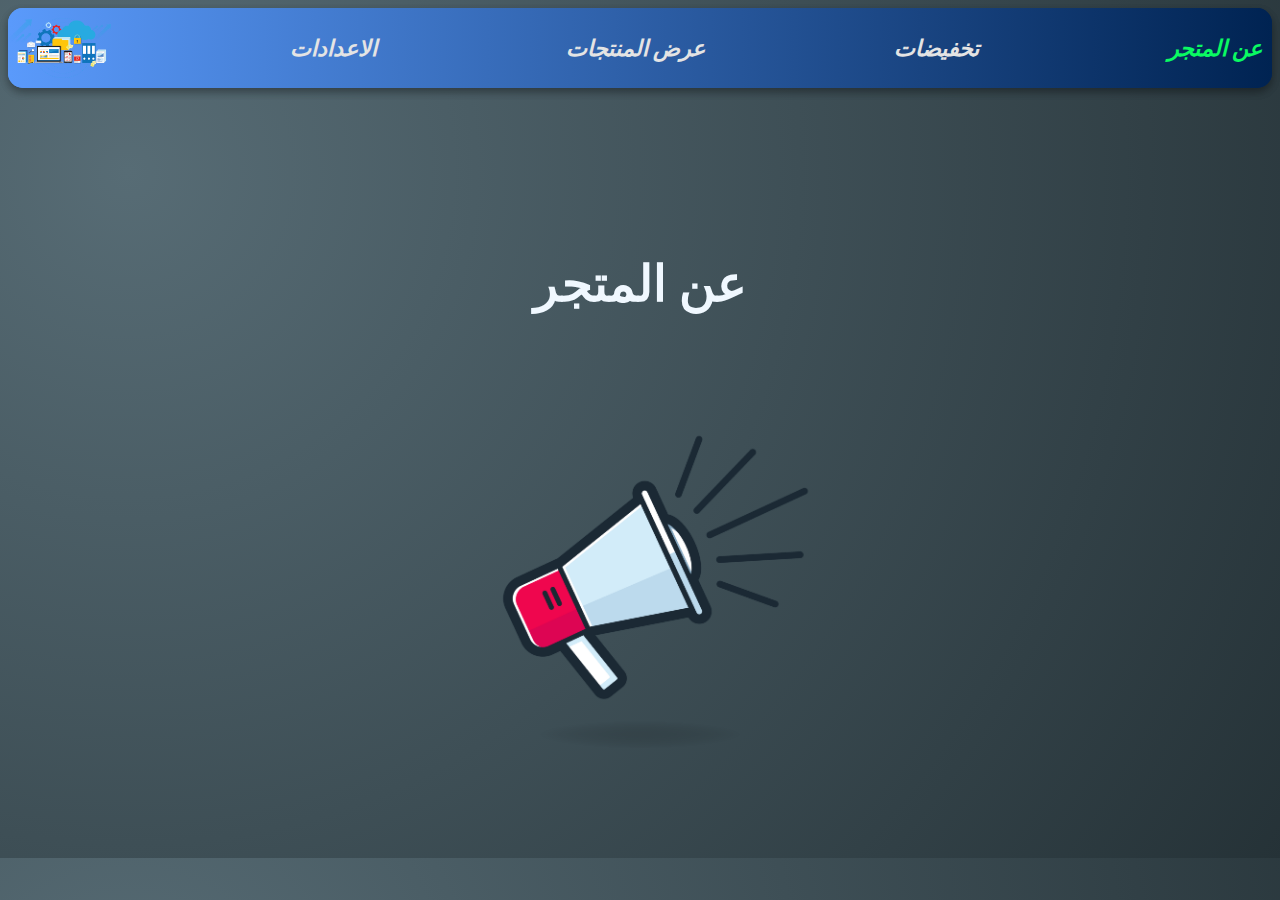
<file: home/about_us.html>
<!DOCTYPE html>
<html lang="en">

<head>
    <meta charset="UTF-8">
    <meta name="viewport" content="width=device-width, initial-scale=1.0">
    <title>gggg</title>
    <link rel="stylesheet" href="/home/style/header.css" />
    <link rel="stylesheet" href="/home/style/about_us.css" />


</head>

<body>

    <body>
        <header>
            <nav id="navBar">
                <img src="/assets/intro.png" alt="شعار المتجر">
                <a href="/home/settings.html">الاعدادات</a>
                <a href="/home/display_items.html">عرض المنتجات</a>
                <a href="/home/sale.html">تخفيضات</a>
                <a href="/home/about_us.html">عن المتجر</a>
            </nav>
        </header>
        <br>
        <br><br><b></b>
        <br><br><b></b>

        <br><br><b></b>

        <h1>عن المتجر</h1>
        <img src="/assets/hhh.png" alt="" id="report">
    </body>

</html>
</file>
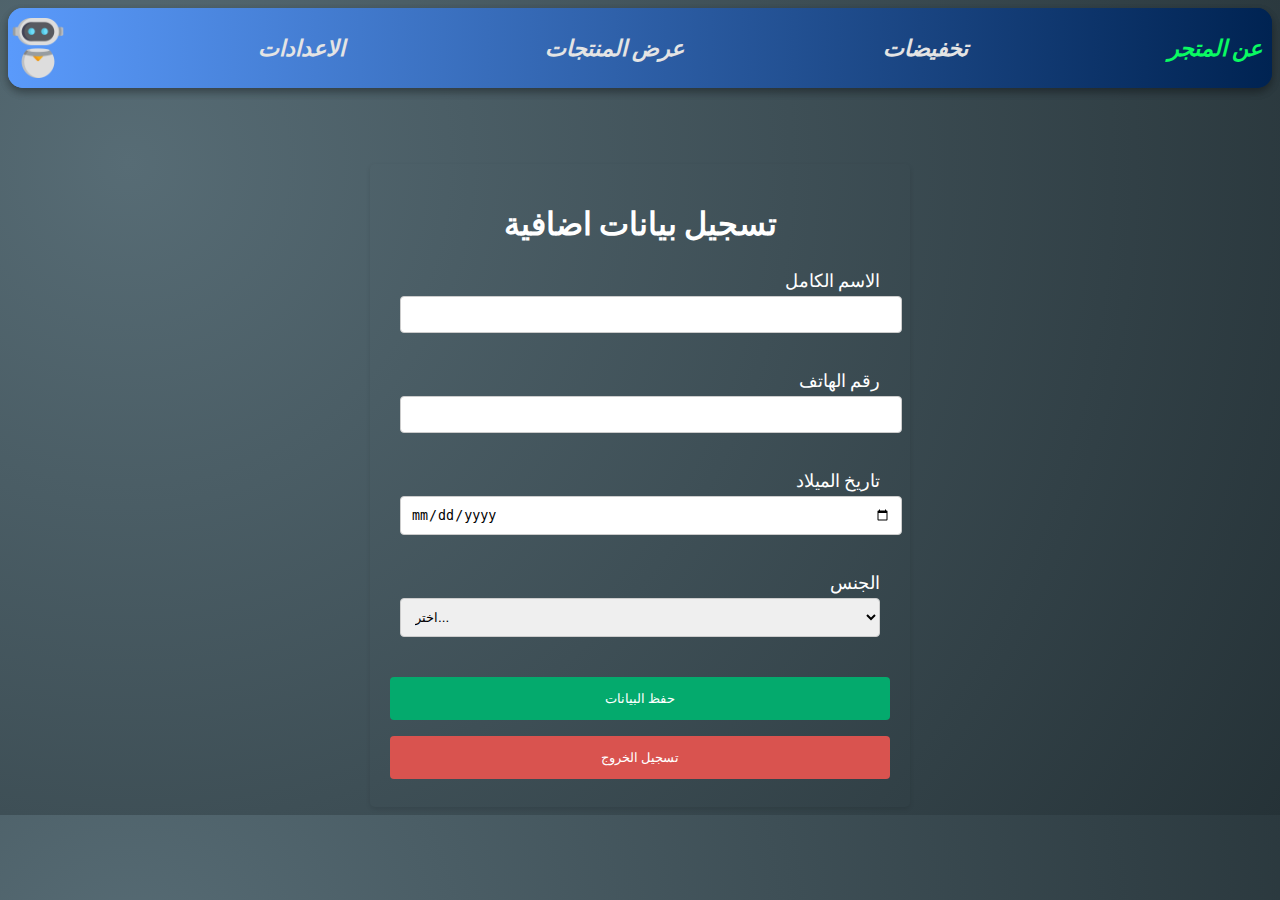
<file: home/html/settings.html>
<!DOCTYPE html>
<html lang="en">

<head>
  <meta charset="UTF-8" />
  <meta name="viewport" content="width=device-width, initial-scale=1.0" />
  <title>الاعدادات</title>
  <link rel="stylesheet" href="../style/header.css" />
  <link rel="stylesheet" href="../style/settings.css" />
  <script src="../javascript/setteings.js" defer></script>
</head>

<body>
  <header>
    <nav id="navBar">
      <img src="../html/robot.png" alt="شعار المتجر" />
      <a href="../html/settings.html">الاعدادات</a>
      <a href="../html/display_items.html">عرض المنتجات</a>
      <a href="../html/sale.html">تخفيضات</a>
      <a href="../html/about_us.html">عن المتجر</a>
    </nav>
  </header>
  <br />
  <br />
  <br />
  <br />
  <form id="form" action="/auth/design.html" >
    <h1>تسجيل بيانات اضافية</h1>

    <div class="input-control">
      <label for="name">الاسم الكامل</label>
      <input id="name" name="الاسم الكامل" type="text" required />
    </div>

    <div class="input-control">
      <label for="phone">رقم الهاتف</label>
      <input id="phone" name="رقم الهاتف" type="tel" required />
    </div>



    <div class="input-control">
      <label for="dob">تاريخ الميلاد</label>
      <input id="dob" name="تاريخ الميلاد" type="date" required />
    </div>


    <div class="input-control">
      <label for="gender">الجنس</label>
      <select id="gender" name="الجنس" required>
        <option value="">اختر...</option>
        <option value="male">ذكر</option>
        <option value="female">أنثى</option>
      </select>
    </div>

    <button type="button" onclick="saveData()">حفظ البيانات</button>
    <div style="text-align: center;">
      <button class="sign-out-btn" type="button" onsubmit="return saveData(); ">
        تسجيل الخروج
      </button>
    </div>
  </form>
</body>

</html>
</file>
<file: home/style/header.css>
@import url('https://fonts.googleapis.com/css2?family=Cairo&family=Roboto+Condensed:ital,wght@0,700;1,400&display=swap');

html {

    font-family: 'Cairo', sans-serif;
    font-family: 'Roboto Condensed', sans-serif;

}

body {

    background-image: radial-gradient(circle farthest-corner at 10% 20%, rgba(87, 108, 117, 1) 0%, rgba(37, 50, 55, 1) 100.2%);
    font-size: 1rem;
    text-align: center;
    color: #d6d6e9;

}


#navBar,
header {
    box-shadow: 0 4px 8px 0 rgba(0, 0, 0, 0.2);
    border-radius: 15px;
    

    text-align: center;
    background-image: linear-gradient(89.9deg, rgba(90, 154, 251, 1) 0.1%, rgba(0, 35, 82, 1) 100%);
    top: 0;
    left: 0;
    width: 100%;
    z-index: 1000;
    height: 5rem;
    font-style: italic;
    display: flex;
    justify-content: space-between;
    align-items: center;
    font-size: 1.4rem;
    font-weight: 600;
    text-decoration: none;
    box-sizing: border-box;

}

#navBar a {
    text-decoration: none;
    color: #e4e4e4;
    margin: 0 10px;
}

#navBar a:last-child {
    color: #0afa62;
}


img {
    height: 60px;
}

header #navBar a:hover,
header #navBar a:active {
    color: #13c5ee;
}
</file>
<file: home/style/about_us.css>
h1 {
    text-align: center;
    font-size: 50px;
    color: aliceblue;
}

#report {
    height: 500px;
    width: 500px;
}

p {
    text-align: center;
    color: antiquewhite;
    font-size: 20px;

}



table {
    margin: 0 auto;
    font-family: Arial, sans-serif;
    border-collapse: collapse;
    width: 100%;
    border-radius: 5000px;
    text-align: center;
    box-shadow: 0 4px 8px 0 rgba(255, 254, 254, 0.2);
    /* إضافة ظل */
    overflow: hidden;
    /* للحفاظ على تأثير border-radius */
}

th {
    font-size: large;
    background-color: hsl(259, 36%, 77%);
    background-image: linear-gradient(0deg, #4ba3d3 0%, #d4fbff 100%);
    border-radius: 10px;
    border: 0px solid rgb(68, 67, 67);
    text-align: center;
    padding: 20px;
    font-weight: bold;
    color: rgb(0, 53, 96);
    transition: transform 0.3s;

}

td {
    border-radius: 10px;
    border: 0px solid rgb(68, 67, 67);
    text-align: center;
    padding: 20px;
    font-weight: bold;
    color: rgb(0, 53, 96);
    transition: transform 0.3s;
    background-color: #D9AFD9;
    background-image: linear-gradient(0deg, #D9AFD9 0%, #97D9E1 100%);
    /* إعداد الحركة */
}

tr:nth-child(even) {
    background-color: #D9AFD9;
    background-image: linear-gradient(0deg, #D9AFD9 0%, #97D9E1 100%);

}

tr:nth-child(even) {
    background-color: #D9AFD9;
    background-image: linear-gradient(0deg, #D9AFD9 0%, #97D9E1 100%);

}

td:hover,
th:hover {
    transform: scale(1.05);
    /* تكبير خلية الجدول عند التحويم */
    background-color: #66cccc;
    /* تغيير لون الخلفية عند التحويم */
}
</file>
<file: home/style/settings.css>
.input-control {
  margin-bottom: 20px; /* Increase space between input fields */
}

input[type='text'],
input[type='tel'],
input[type='date'],
select {
  width: 100%; /* Full width */
  padding: 10px; /* Add some padding inside the input field */
  margin: 5px 0 22px 0; /* Add some space around the input */
  display: inline-block; /* Ensure the input is block-level to fill the width of its container */
  border: 1px solid #ccc; /* Add a border to the input */
  border-radius: 4px; /* Add rounded corners to the input */
}

button {
  background-color: #04aa6d; /* Green background */
  color: white; /* White text */
  padding: 14px 20px; /* Add some padding */
  margin: 8px 0; /* Add some margin above the button */
  border: none; /* No border */
  cursor: pointer; /* Change mouse cursor on hover */
  width: 100%; /* Full width */
  border-radius: 4px; /* Rounded corners */
}

button:hover {
  background-color: #45a049; /* Darker shade of green on hover */
}

form {
  max-width: 500px; /* Set a max-width for the form */
  margin: auto; /* Center the form on the page */
  padding: 20px; /* Add padding around the form */
  border-radius: 5px; /* Rounded corners for the form */
  box-shadow: 0 2px 5px rgba(0, 0, 0, 0.1); /* Add a subtle shadow around the form */
}

h1 {
  text-align: center; /* Center the heading */
  color: white; /* Dark grey color for the text */
}
.sign-out-btn {
  background-color: #d9534f; /* Bootstrap's btn-danger color */
  color: white;
}

.sign-out-btn:hover {
  background-color: #c9302c; /* Darker shade */
}


.input-control{
  color: #ffffff;
  font-size: large;
  text-align: end;
  margin: 5px;
  padding: 5px;
}
</file>
